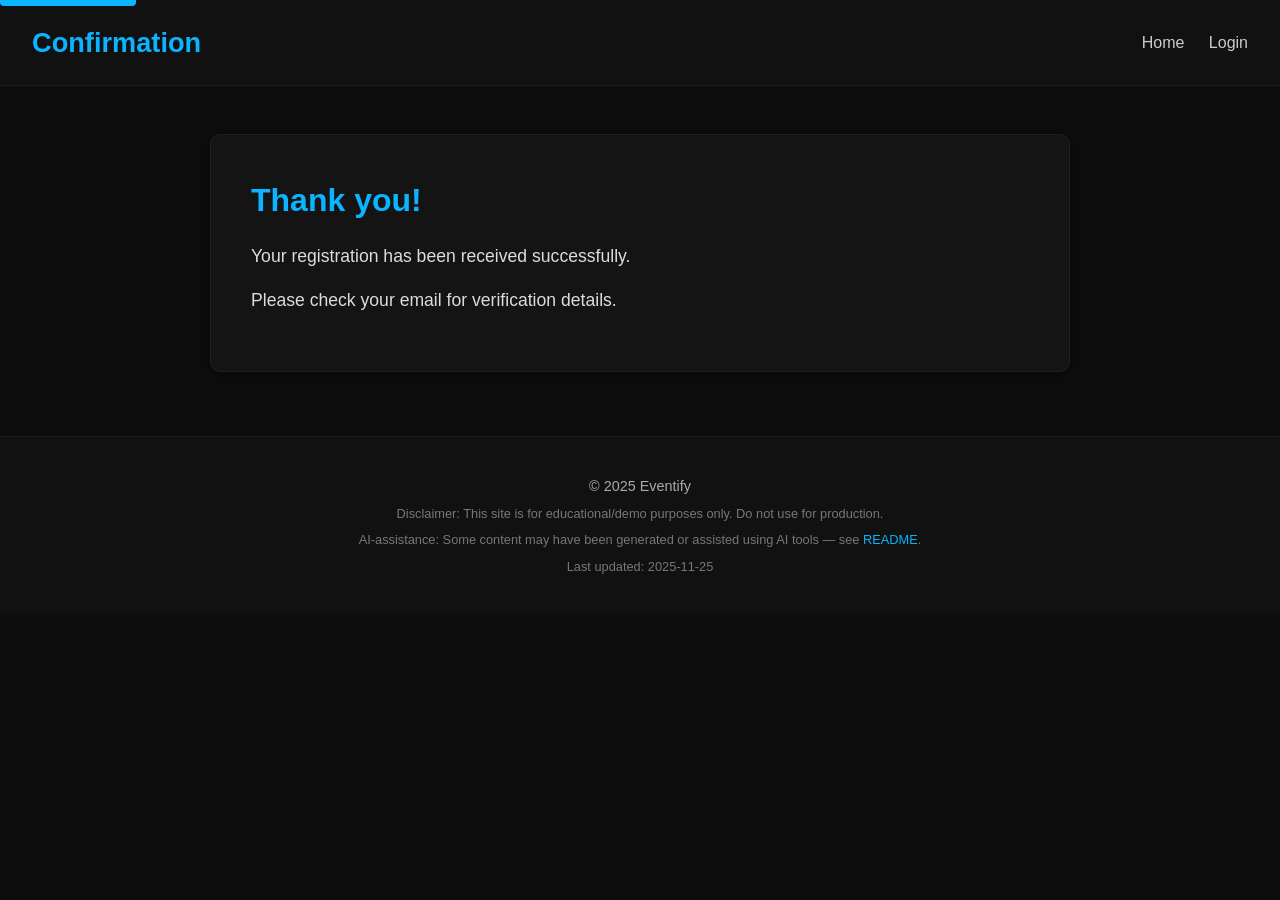
<file: web-proj1/confirmation.html>
<!DOCTYPE html>
<html lang="en">
<head>
    <meta charset="UTF-8">
    <meta name="viewport" content="width=device-width, initial-scale=1.0">
    <meta name="description" content="Registration confirmation page for Event Finder.">
    <meta name="author" content="Event Finder Team">
    <title>Confirmation - Eventify</title>
    <link rel="stylesheet" href="confirmation.css">
</head>
<body>
    <a class="skip-link" href="#main-content">Skip to content</a>
    <header>
        <h1>Confirmation</h1>
        <nav>
            <a href="index.html">Home</a>
            <a href="login.html">Login</a>
        </nav>
    </header>

    <main id="main-content">
        <section>
            <h2>Thank you!</h2>
            <p>Your registration has been received successfully.</p>
            <p>Please check your email for verification details.</p>
        </section>
    </main>

    <footer>
        <p>&copy; 2025 Eventify</p>
        <p class="disclaimer">Disclaimer: This site is for educational/demo purposes only. Do not use for production.</p>
        <p class="ai-disclosure">AI-assistance: Some content may have been generated or assisted using AI tools — see <a href="README.md">README</a>.</p>
        <p class="last-updated">Last updated: 2025-11-25</p>
    </footer>
</body>
</html>
</file>
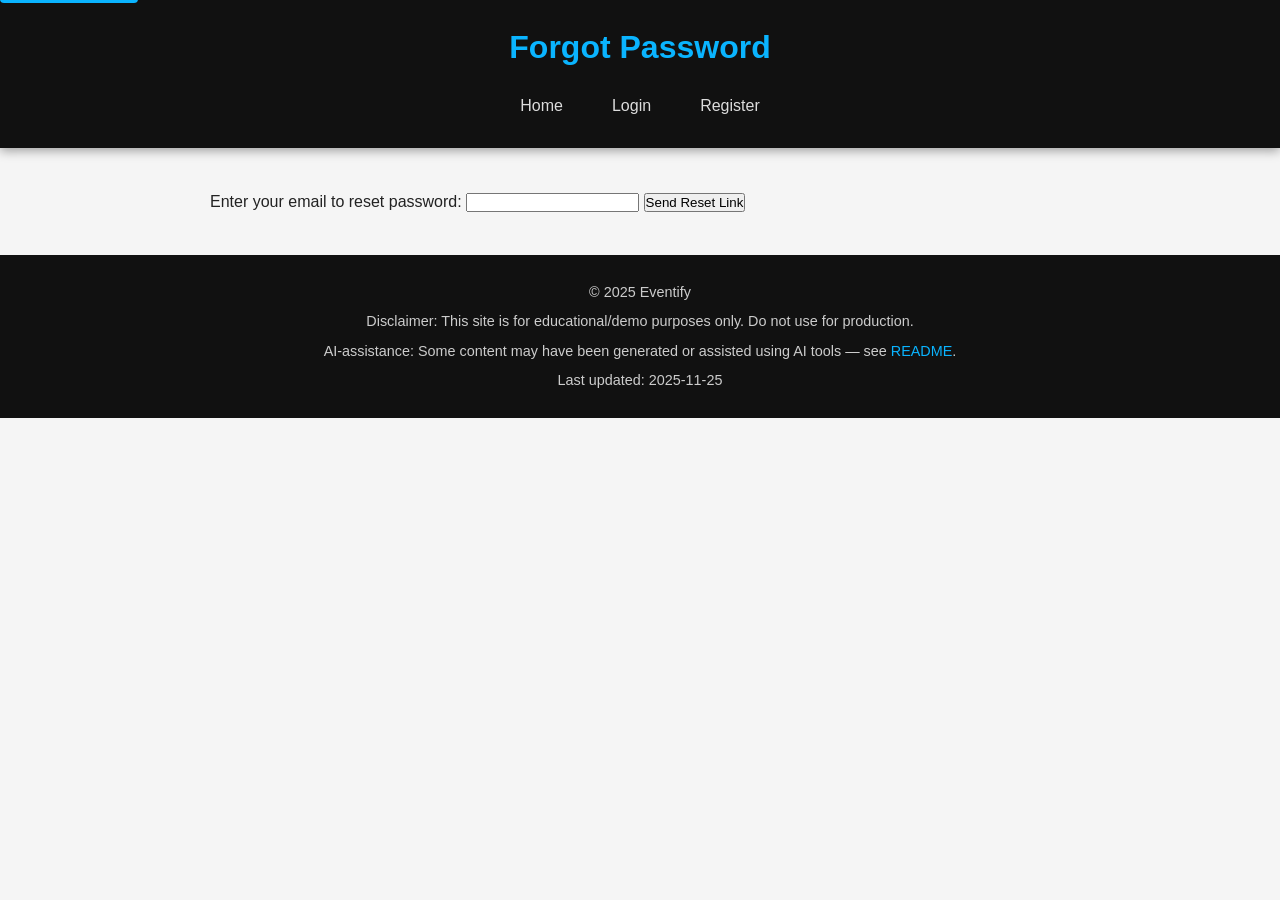
<file: web-proj1/forgot-password.html>
<!DOCTYPE html>
<html lang="en">
<head>
    <meta charset="UTF-8">
    <meta name="viewport" content="width=device-width, initial-scale=1.0">
    <meta name="description" content="Forgot password page for Event Finder — request a password reset link.">
    <meta name="author" content="Event Finder Team">
    <title>Forgot Password - Eventify</title>
   <link rel="stylesheet" href="everything.css">
</head>
<body>
    <a class="skip-link" href="#main-content">Skip to content</a>
    <header>
        <h1>Forgot Password</h1>
        <nav>
            <a href="index.html">Home</a>
            <a href="login.html">Login</a>
            <a href="register.html">Register</a>
        </nav>
    </header>

    <main id="main-content">
        <form id="forgot-password-form">
            <label for="email">Enter your email to reset password:</label>
            <input type="email" id="email" name="email" required>

            <button type="submit">Send Reset Link</button>
        </form>
    </main>

    <footer>
        <p>&copy; 2025 Eventify</p>
        <p class="disclaimer">Disclaimer: This site is for educational/demo purposes only. Do not use for production.</p>
        <p class="ai-disclosure">AI-assistance: Some content may have been generated or assisted using AI tools — see <a href="README.md">README</a>.</p>
        <p class="last-updated">Last updated: 2025-11-25</p>
    </footer>
</body>
</html>
</file>
<file: web-proj1/confirmation.css>
/* ----------------------------------------------------
   GLOBAL STYLING
---------------------------------------------------- */
* {
    margin: 0;
    padding: 0;
    box-sizing: border-box;
}

body {
    font-family: "Inter", Arial, sans-serif;
    background: #0d0d0d;
    color: #e6e6e6;
    line-height: 1.6;
}

/* Skip Link (Accessibility) */
.skip-link {
    position: absolute;
    top: -40px;
    left: 0;
    background: #0ab4ff;
    color: #000;
    padding: 10px 15px;
    z-index: 1000;
    border-radius: 4px;
    text-decoration: none;
    transition: top 0.25s ease;
}
.skip-link:focus {
    top: 10px;
}

/* ----------------------------------------------------
   HEADER
---------------------------------------------------- */
header {
    background: #111;
    padding: 1.3rem 2rem;
    border-bottom: 1px solid #1d1d1d;
    display: flex;
    align-items: center;
    justify-content: space-between;
}

header h1 {
    color: #0ab4ff;
    font-size: 1.7rem;
    font-weight: 700;
}

header nav a {
    color: #ccc;
    margin-left: 20px;
    text-decoration: none;
    font-size: 1rem;
    transition: 0.25s;
}

header nav a:hover {
    color: #0ab4ff;
}

/* ----------------------------------------------------
   MAIN CONTENT
---------------------------------------------------- */
main {
    max-width: 900px;
    margin: 3rem auto;
    padding: 0 20px;
}

main section {
    background: #141414;
    padding: 2.5rem;
    border-radius: 10px;
    border: 1px solid #1f1f1f;
    box-shadow: 0 2px 8px rgba(0,0,0,0.55);
}

main h2 {
    font-size: 2rem;
    margin-bottom: 1rem;
    color: #0ab4ff;
}

main p {
    margin-bottom: 1rem;
    font-size: 1.1rem;
    color: #dcdcdc;
}

/* ----------------------------------------------------
   FOOTER
---------------------------------------------------- */
footer {
    margin-top: 4rem;
    padding: 2rem 0;
    text-align: center;
    background: #111;
    color: #aaa;
    font-size: 0.9rem;
    border-top: 1px solid #1d1d1d;
}

footer p {
    margin: 6px 0;
}

footer a {
    color: #0ab4ff;
    text-decoration: none;
}

footer a:hover {
    text-decoration: underline;
}

.disclaimer,
.ai-disclosure,
.last-updated {
    font-size: 0.8rem;
    color: #777;
}
</file>
<file: web-proj1/everything.css>
/* ============================================================
   GLOBAL
   ============================================================ */

* {
    margin: 0;
    padding: 0;
    box-sizing: border-box;
    font-family: "Segoe UI", Arial, sans-serif;
}

body {
    background: #f5f5f5;
    color: #222;
    line-height: 1.7;
}

/* Skip Link */
.skip-link {
    position: absolute;
    top: -40px;
    left: 0;
    background: #0ab4ff;
    color: #000;
    padding: 8px 16px;
    border-radius: 4px;
    z-index: 999;
    text-decoration: none;
    transition: top 0.3s ease;
}
.skip-link:focus {
    top: 10px;
}

/* ============================================================
   HEADER — MATCHING HOME PAGE THEME
   ============================================================ */

header {
    background: #111;
    padding: 20px 0;
    color: white;
    text-align: center;
    box-shadow: 0 3px 10px rgba(0,0,0,0.35);
}

header h1 {
    margin-bottom: 10px;
    font-size: 2rem;
    color: #0ab4ff;
}

/* NAVIGATION */
header nav {
    display: flex;
    justify-content: center;
    gap: 25px;
}

header nav a {
    color: #ddd;
    text-decoration: none;
    font-size: 1rem;
    font-weight: 500;
    padding: 8px 12px;
    border-radius: 6px;
    transition: 0.25s ease;
}

header nav a:hover {
    background: #1c1c1c;
    color: #0ab4ff;
}

/* ============================================================
   MAIN CONTENT — ABOUT PAGE SECTIONS
   ============================================================ */

main {
    max-width: 900px;
    margin: 40px auto;
    padding: 0 20px;
}

section {
    padding: 25px;
    background: white;
    border-radius: 14px;
    margin-bottom: 25px;
    box-shadow: 0 3px 10px rgba(0,0,0,0.1);
    border: 1px solid #e9e9e9;
}

section h2 {
    font-size: 1.6rem;
    color: #0a1f44;
    margin-bottom: 10px;
    border-left: 5px solid #0ab4ff;
    padding-left: 12px;
}

section p {
    font-size: 1rem;
    margin-top: 6px;
    color: #444;
}

/* ============================================================
   FOOTER — MATCHING HOME PAGE FOOTER
   ============================================================ */

footer {
    background: #111;
    color: #ccc;
    text-align: center;
    padding: 25px;
    font-size: 0.9rem;
    margin-top: 40px;
}

footer .disclaimer,
footer .ai-disclosure,
footer .last-updated {
    margin-top: 5px;
}

footer a {
    color: #0ab4ff;
    text-decoration: none;
}

footer a:hover {
    color: #36c4ff;
}

/* ============================================================
   RESPONSIVE ADJUSTMENTS
   ============================================================ */

@media (max-width: 600px) {
    header nav {
        flex-direction: column;
        gap: 10px;
    }

    header h1 {
        font-size: 1.6rem;
    }

    section {
        padding: 20px;
    }
}
</file>
